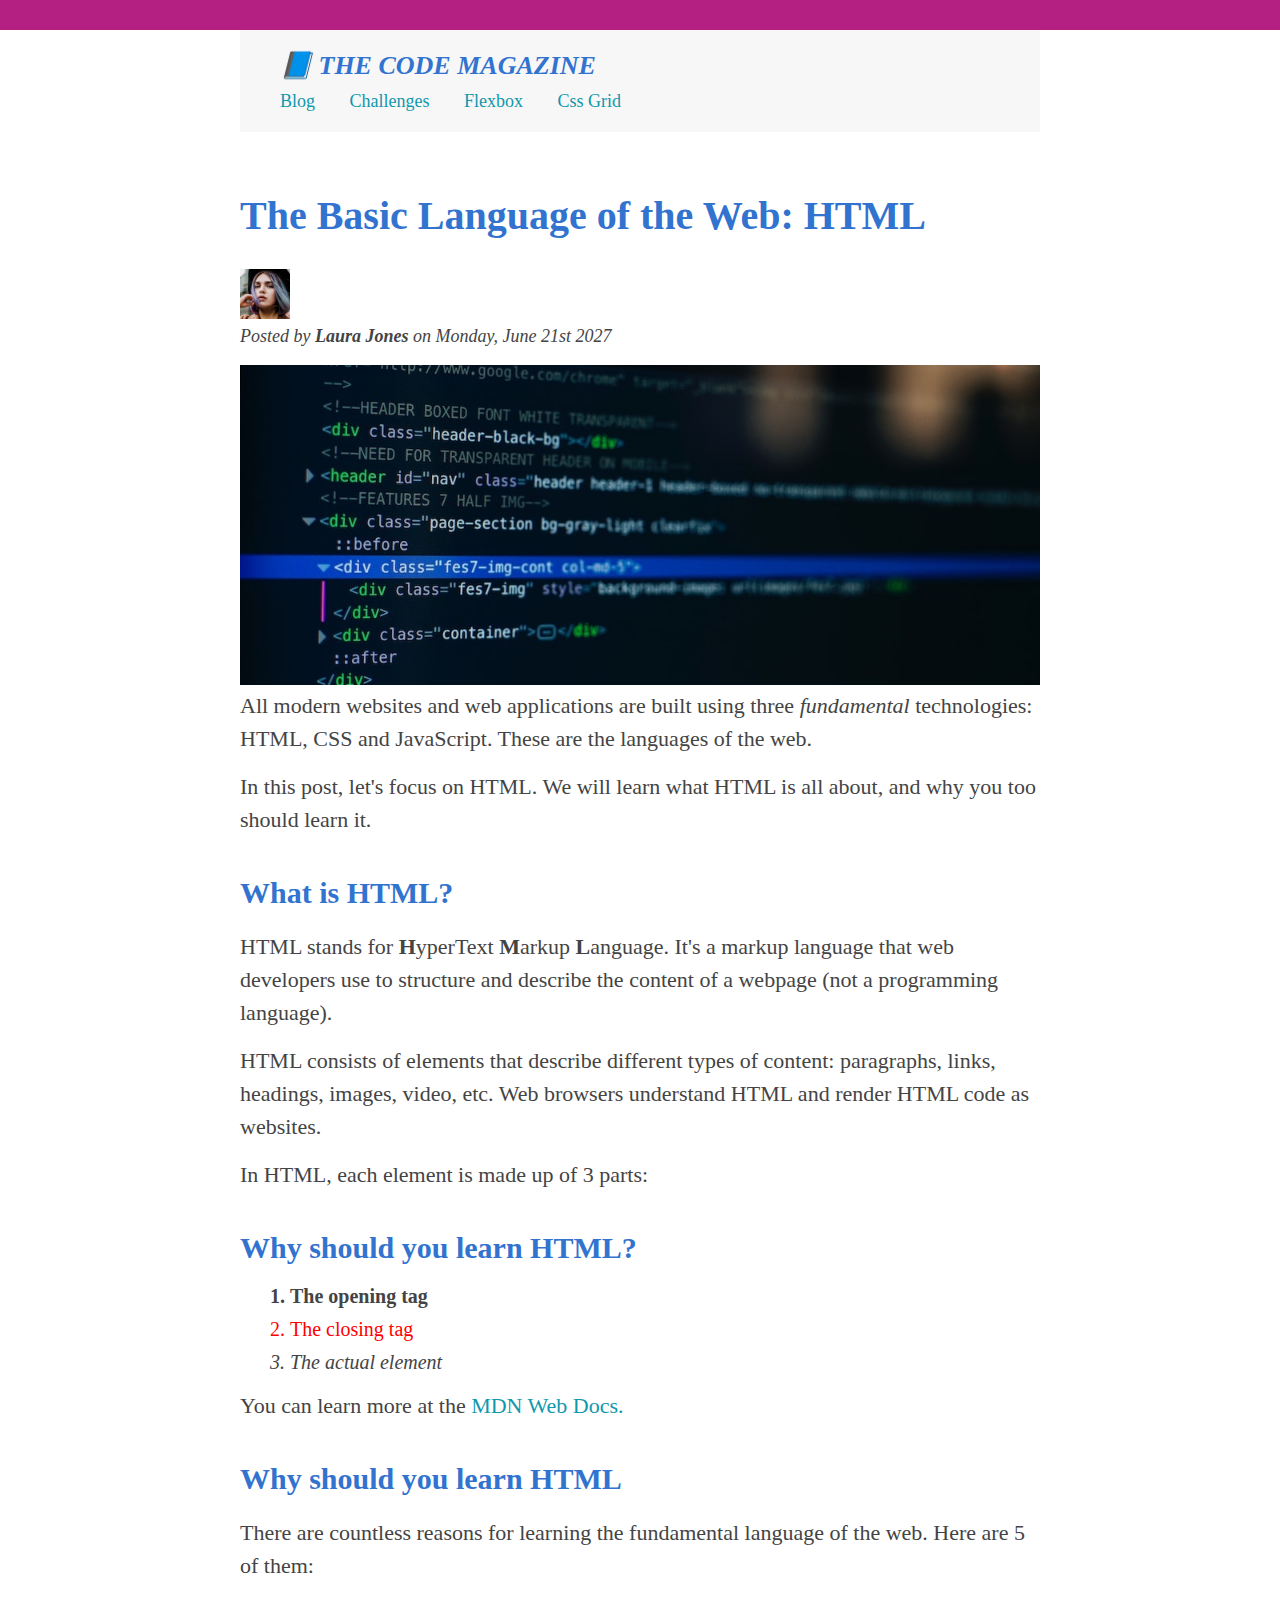
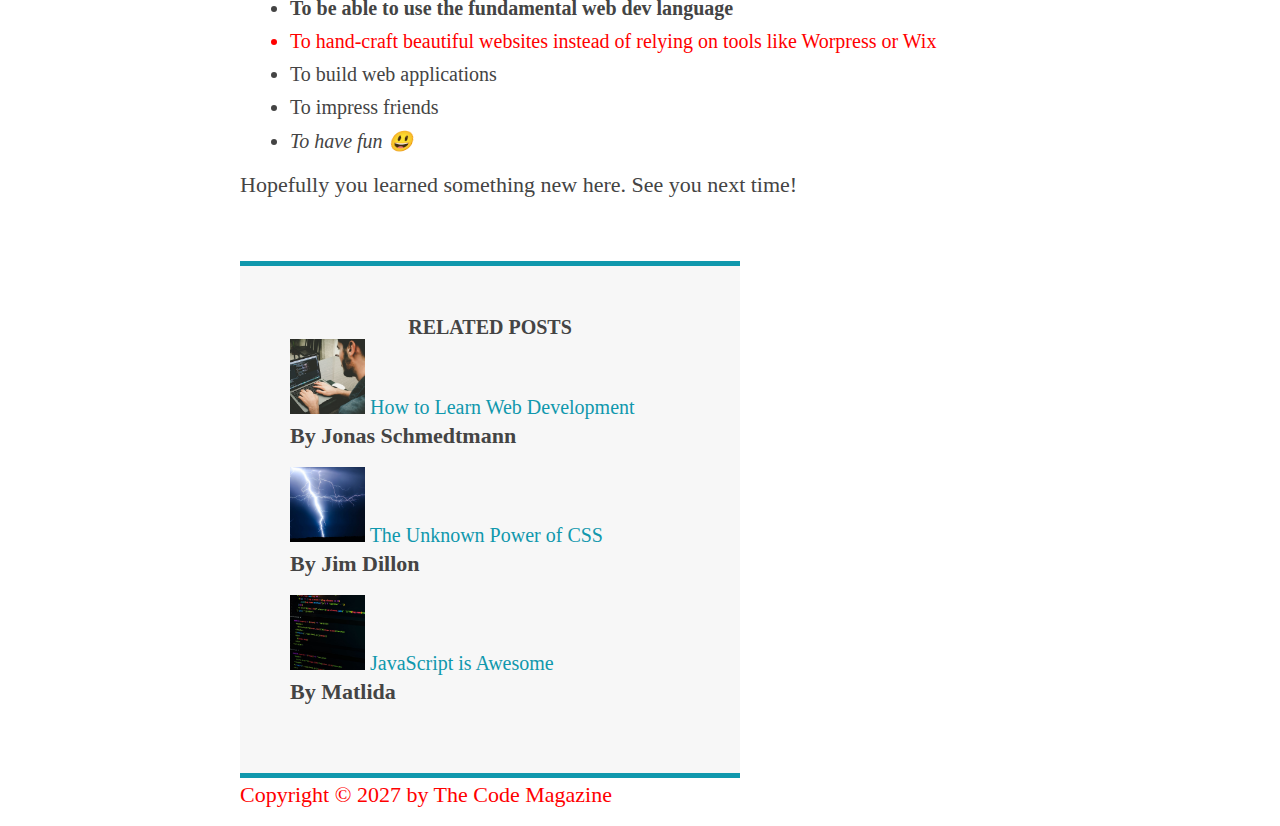
<file: 02-HTML-Fundamentals/index.html>
<!DOCTYPE html>
<html lang="en">
  <head>
    <meta charset="UTF-8" />
    <link href="style.css" rel="stylesheet" />
    <title>The Basic Language of the Web: HTML</title>
  </head>

  <body>
    <!--
    <h1>The Basic Language of the Web: HTML</h1>
    <h2>The Basic Language of the Web: HTML</h2>
    <h3>The Basic Language of the Web: HTML</h3>
    <h4>The Basic Language of the Web: HTML</h4>
    <h5>The Basic Language of the Web: HTML</h5>
    <h6>The Basic Language of the Web: HTML</h6>
    -->

    <div class="container">
      <header class="main-header">
        <h1>📘 The Code Magazine</h1>

        <nav>
          <!-- <strong>This is the navigation</strong> -->
          <a href="blog.html">Blog</a>
          <a href="#">Challenges</a>
          <a href="#">Flexbox</a>
          <a href="#">Css Grid</a>
        </nav>
      </header>

      <article>
        <header class="post header">
          <h2>The Basic Language of the Web: HTML</h2>

          <img
            src="img/laura-jones.jpg"
            alt="Headshot of Laura Jones"
            width="50"
            height="50"
          />

          <p id="author">
            Posted by <strong>Laura Jones</strong> on Monday, June 21st 2027
          </p>

          <img
            class="post-image"
            src="img/post-img.jpg"
            alt="HTML code on a screen"
            width="500"
            height="200"
          />
        </header>

        <p>
          All modern websites and web applications are built using three
          <em>fundamental</em>
          technologies: HTML, CSS and JavaScript. These are the languages of the
          web.
        </p>

        <p>
          In this post, let's focus on HTML. We will learn what HTML is all
          about, and why you too should learn it.
        </p>

        <h3>What is HTML?</h3>

        <p>
          HTML stands for <strong>H</strong>yperText <strong>M</strong>arkup
          <strong>L</strong>anguage. It's a markup language that web developers
          use to structure and describe the content of a webpage (not a
          programming language).
        </p>

        <p>
          HTML consists of elements that describe different types of content:
          paragraphs, links, headings, images, video, etc. Web browsers
          understand HTML and render HTML code as websites.
        </p>

        <p>In HTML, each element is made up of 3 parts:</p>

        <h3>Why should you learn HTML?</h3>

        <ol>
          <li>The opening tag</li>
          <li>The closing tag</li>
          <li>The actual element</li>
        </ol>

        <p>
          You can learn more at the
          <a
            href="https://developer.mozilla.org/en-US/docs/Web/HTML"
            target="_blank"
            >MDN Web Docs.</a
          >
        </p>

        <h3>Why should you learn HTML</h3>

        <p>
          There are countless reasons for learning the fundamental language of
          the web. Here are 5 of them:
        </p>

        <ul>
          <li>To be able to use the fundamental web dev language</li>
          <li>
            To hand-craft beautiful websites instead of relying on tools like
            Worpress or Wix
          </li>
          <li>To build web applications</li>
          <li>To impress friends</li>
          <li>To have fun 😃</li>
        </ul>

        <p>Hopefully you learned something new here. See you next time!</p>
      </article>

      <aside>
        <h4><strong>Related posts</strong></h4>

        <ul class="related">
          <li>
            <img
              src="img/related-1.jpg"
              alt="Guy Typing on Keyboard"
              width="75"
              height="75"
            />
            <a href="#">How to Learn Web Development</a>
            <p class="related-author">By Jonas Schmedtmann</p>
          </li>

          <li>
            <img
              src="img/related-2.jpg"
              alt="Thunder Lightning"
              width="75"
              height="75"
            />
            <a href="#">The Unknown Power of CSS</a>
            <p class="related-author">By Jim Dillon</p>
          </li>
          <li>
            <img
              src="img/related-3.jpg"
              alt="Written Code on Computer"
              width="75"
              height="75"
            />
            <a href="#">JavaScript is Awesome</a>
            <p class="related-author">By Matlida</p>
          </li>
        </ul>
      </aside>

      <footer id="Copyright" class="copyright text">
        <p>Copyright &copy; 2027 by The Code Magazine</p>
      </footer>
    </div>
  </body>
</html>
</file>
<file: 02-HTML-Fundamentals/style.css>
* {
  border-top: none #1098ad solid 30px;
  margin: 0;
  padding: 0;
}

/* Page sections */
body {
  font-family: serif;
  color: #444;

  border-top: rgb(180, 32, 130) solid 30px;
}

.container {
  width: 800px;
  margin: 0 auto;
}

.main-header {
  background-color: #f7f7f7;
  /* padding: 20px; */
  /* padding-left: 40px; */
  /* padding-right: 40px; */
  padding: 20px 40px;
  margin-bottom: 60px;
  /* height: 80px; */
}

aside {
  background-color: #f7f7f7;
  /* border: 10px solid #1098ad; */
  border-top: 5px solid #1098ad;
  border-bottom: 5px solid #1098ad;
  padding: 50px 0;
  width: 500px;
}

/* smaller elements */
h1,
h2,
h3 {
  color: rgb(49, 115, 207);
}

h1 {
  font-size: 26px;
  text-transform: uppercase;
  font-style: italic;
}

nav {
  font-size: 18px;
}

article {
  margin-bottom: 60px;
}

.post-header {
  margin-bottom: 40px;
}

h2 {
  font-size: 40px;
  margin-bottom: 30px;
}

h3 {
  font-size: 30px;
  margin-bottom: 20px;
  margin-top: 40px;
}

h4 {
  font-size: 20px;
  text-transform: uppercase;
  text-align: center;
}

p {
  font-size: 22px;
  line-height: 1.5;
  margin-bottom: 15px;
  /* display: inline; */
}

ul,
ol {
  margin-left: 50px;
  margin-bottom: 15px;
}

li {
  font-size: 20px;
  margin-bottom: 10px;
  /* display: inline; */
}

li:last-child {
  margin-bottom: 0;
}

/* footer p {
  font-size: 40px;
} */

#copyright {
  font-size: 12;
}

/* article header p {
  font-style: italic;
} */

#author {
  font-style: italic;
  font-size: 18px;
}

.related-author {
  font-weight: bold;
}

/* ul {
  list-style: none;
} */

.related {
  list-style: none;
}

article li:first-child {
  font-weight: bold;
}

article li:last-child {
  font-style: italic;
}

article li:nth-child(2) {
  color: red;
}

/* Misconception: this won't work use video 29 for reference*/
article p:first-child {
  color: red;
}

/* styling links */
a:link {
  color: #1098ad;
  text-decoration: none;
}

a:visited {
  color: #1098ad;
}

/* My short hand for text-decoration didn't worked underline color--underline didn't worked */
a:hover {
  color: orangered;
  font-family: "Courier New", Courier, monospace;
  font-weight: bold;
  text-decoration: underline;
  color: orangered;
}

a:active {
  background-color: black;
  font-style: italic;
}

/* LVHA this is the order dont edit in different order */

nav a:link {
  /* background-color: orangered; */
  /* margin: 20px; */
  /* padding: 20px; */
  /* display: block; */

  margin-right: 30px;
  margin-top: 10px;
  display: inline-block;
}

nav a:link:last-child {
  margin-right: 0px;
}

.post-image {
  width: 100%;
  height: auto;
  /* margin: 100px; */
}

/* resolving conflict */
#Copyright {
  color: red;
  /* font-size: 15px; */
}

.copyright {
  color: blue;
  font-size: 20px;
}

.text {
  color: yellow;
}

/* footer p {
  /* color: green !important;
} */

/* nav a:link,
nav p {
  font-size: 18px;
} */
</file>
